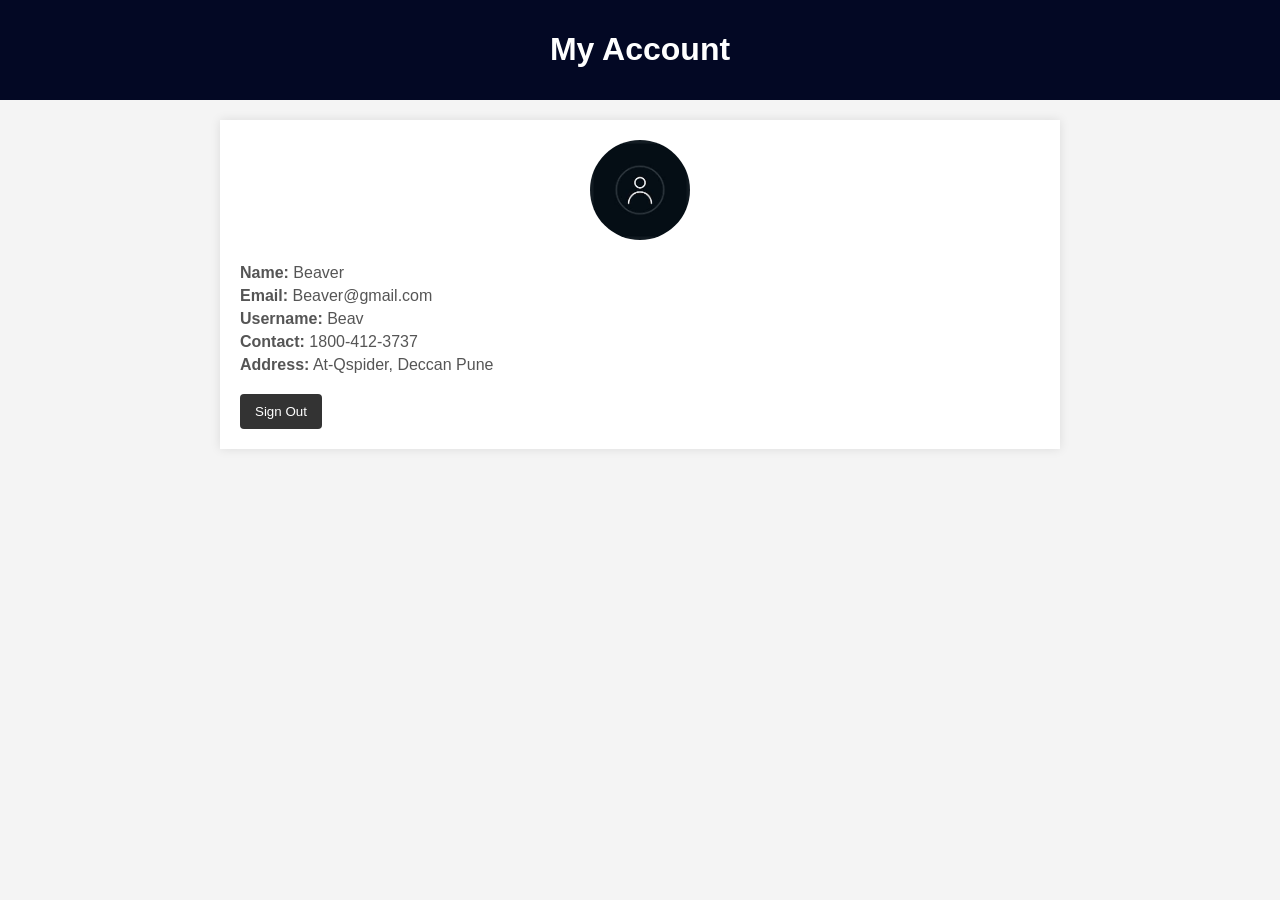
<file: account.html>
<!DOCTYPE html>
<html lang="en">
<head>
    <meta charset="UTF-8">
    <meta name="viewport" content="width=device-width, initial-scale=1.0">
    <title>My Account</title>
    <style>
        body {
            font-family: Arial, sans-serif;
            margin: 0;
            padding: 0;
            background-color: #f4f4f4;
        }

        header {
            background-color: rgb(3,8,36);
            color: #fff;
            padding: 10px;
            text-align: center;
        }

        section {
            max-width: 800px;
            margin: 20px auto;
            padding: 20px;
            background-color: #fff;
            box-shadow: 0 0 10px rgba(0, 0, 0, 0.1);
        }

        h2 {
            color: #333;
        }

        .user-profile {
            text-align: center;
            margin-bottom: 20px;
        }

        .user-profile img {
            width: 100px;
            height: 100px;
            border-radius: 50%;
            object-fit: cover;
            
        }

        .user-info {
            margin-bottom: 20px;
        }

        .user-info p {
            margin: 5px 0;
            color: #555;
        }

        button {
            background-color: #333;
            color: #fff;
            padding: 10px 15px;
            border: none;
            border-radius: 4px;
            cursor: pointer;
        }

        button:hover {
            background-color: rgb(3,8,36);
        }
    </style>
</head>
<body style="background-image: url(https://img.freepik.com/free-vector/geometric-gradient-futuristic-background_23-2149116406.jpg);">

    <header>
        <h1>My Account</h1>
    </header>
    
   
    <section>
        <div class="user-profile">
            <img src="[data-uri]" alt="User Avatar">
        </div>

        <div class="user-info">
            <p><strong>Name:</strong> Beaver</p>
            <p><strong>Email:</strong> Beaver@gmail.com</p>
            <p><strong>Username:</strong> Beav</p>

            <p><strong>Contact:</strong> 1800-412-3737</p>
            <p><strong>Address:</strong> At-Qspider, Deccan Pune</p>
        </div>

       <a href="index.html"><button>Sign Out</button></a>
    </section>

</body>
</html>
</file>
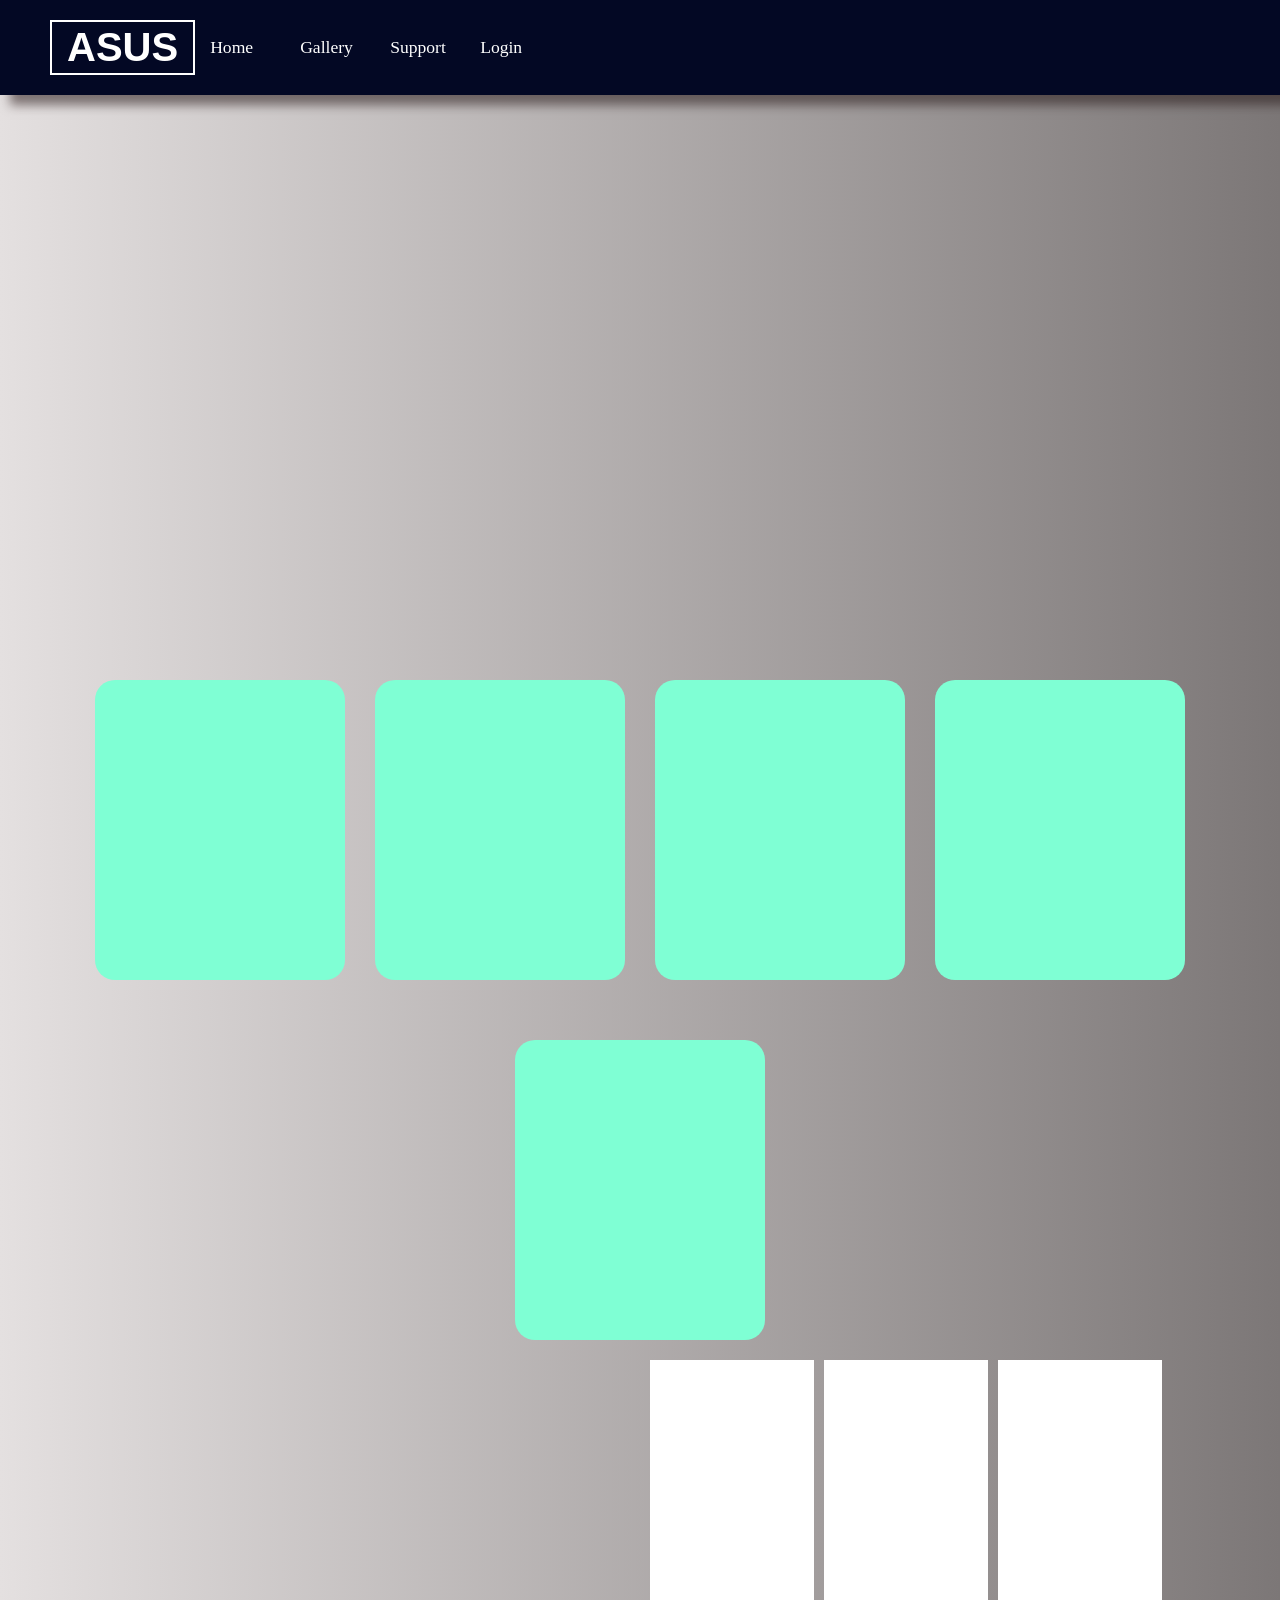
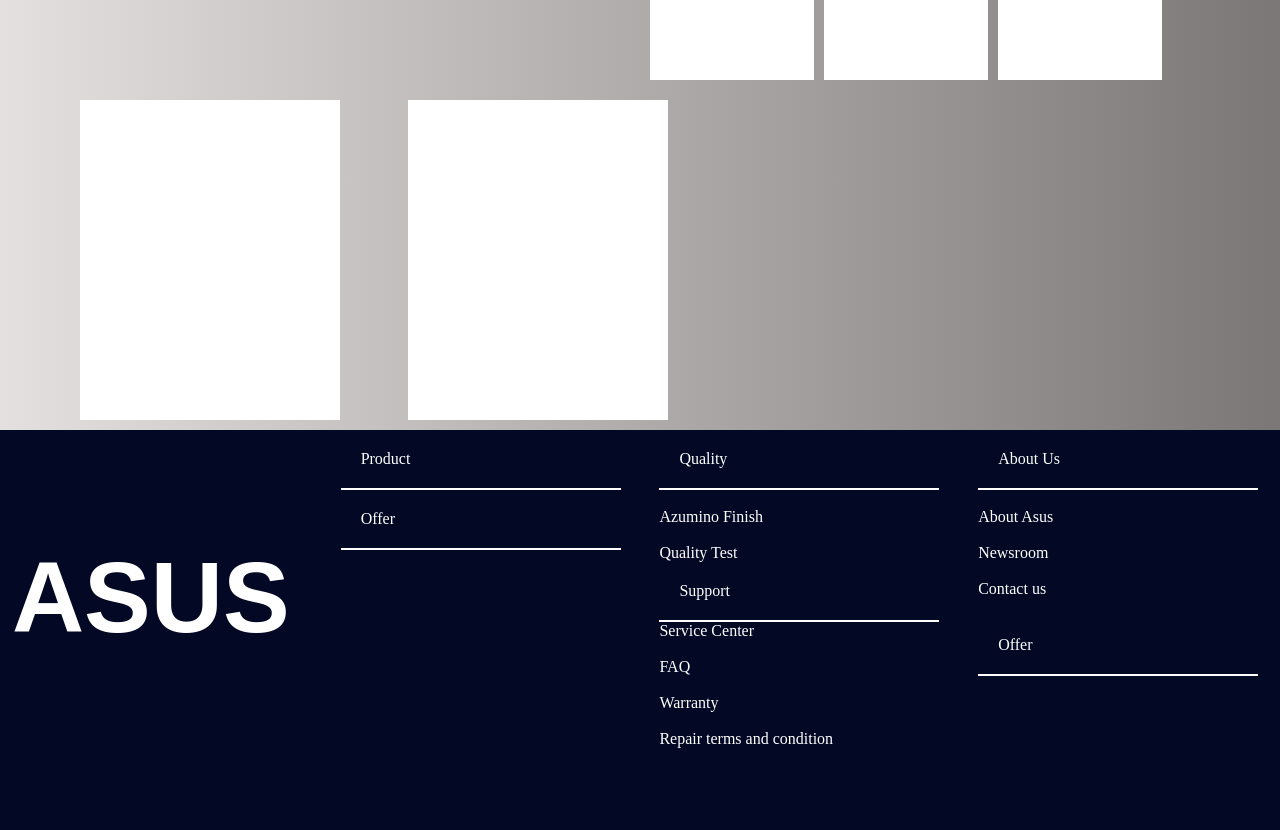
<file: gallary2.html>
<!DOCTYPE html>
<html lang="en">
<head>
    <meta charset="UTF-8">
    <meta http-equiv="X-UA-Compatible" content="IE=edge">
    <meta name="viewport" content="width=device-width, initial-scale=1.0">
    <title>Gallery</title>
    <link rel="stylesheet" href="CSS/gallary.css">
</head>
<body>

    <nav>
        <div class="logo">
            <h3 style="font-size: 40px; font-family: Arial, Helvetica, sans-serif; border: 2px solid white; padding: 3px 15px;">ASUS</h3>
          </div>
  
        <!-- HAMBURGER LINES -->
        <div class="hamburger">
          <span class="lines"></span>
          <span class="lines"></span>
          <span class="lines"></span>
        </div>
  
        <!-- LINKS -->
        <ul id="nav-links">
          <li><a href="index.html">Home</a></li>
          <li><a href="gallery.html">Gallery</a></li>
          <li><a href="support.html">Support</a></li>
          <li><a href="login.html">Login</a></li>
        </ul>
      </nav>

    <div class="main">
        <div class="a"></div>
        <div class="b">
            <div class="box b1"></div>
            <div class="box b2"></div>
            <div class="box b3"></div>
            <div class="box b4"></div>
            <div class="box b5"></div>
        </div>
    </div>
    <div class="second">
        <div class="one b6"></div>
        <div class="one two">
            <div class="box1 b7"></div>
            <div class="box1 b8"></div>
            <div class="box1 b9"></div>
        </div>
    </div>
    <div class="third">
        <div class="one three">
            <div class="box2 b10"></div>
            <div class="box2 b11"></div>
            <!-- <div class="box2 b12"></div> -->
        </div>
        <div class="one b13"></div>
    </div>

    <!-- ------------------FOOTER------------------ -->
    <div class="footer">
        <div class="logo">
            <h2 class="asus ab">ASUS</h2>
        </div>
        <div class="offer ab">
            <div>Product</div>
            <div>Offer</div>
        </div>
        <div class="quality ab">
            <div>Quality</div>
            <br>
            <p style="color: white;">Azumino Finish</p> <br>
            <p style="color: white;">Quality Test</p>
            <div>Support</div>
            <p style="color: white;">Service Center</p> <br>
            <p style="color: white;">FAQ</p> <br>
            <p style="color: white;">Warranty</p> <br>
            <p style="color: white;">Repair terms and condition</p> <br>
        </div>
        <div class="about ab">
            <div>About Us</div>
            <br>
            <p style="color: white;">About Asus</p> <br>
            <p style="color: white;">Newsroom</p> <br>
            <p style="color: white;">Contact us</p><br>
            <div>Offer</div>
        </div>
    </div>

</body>
</html>
</file>
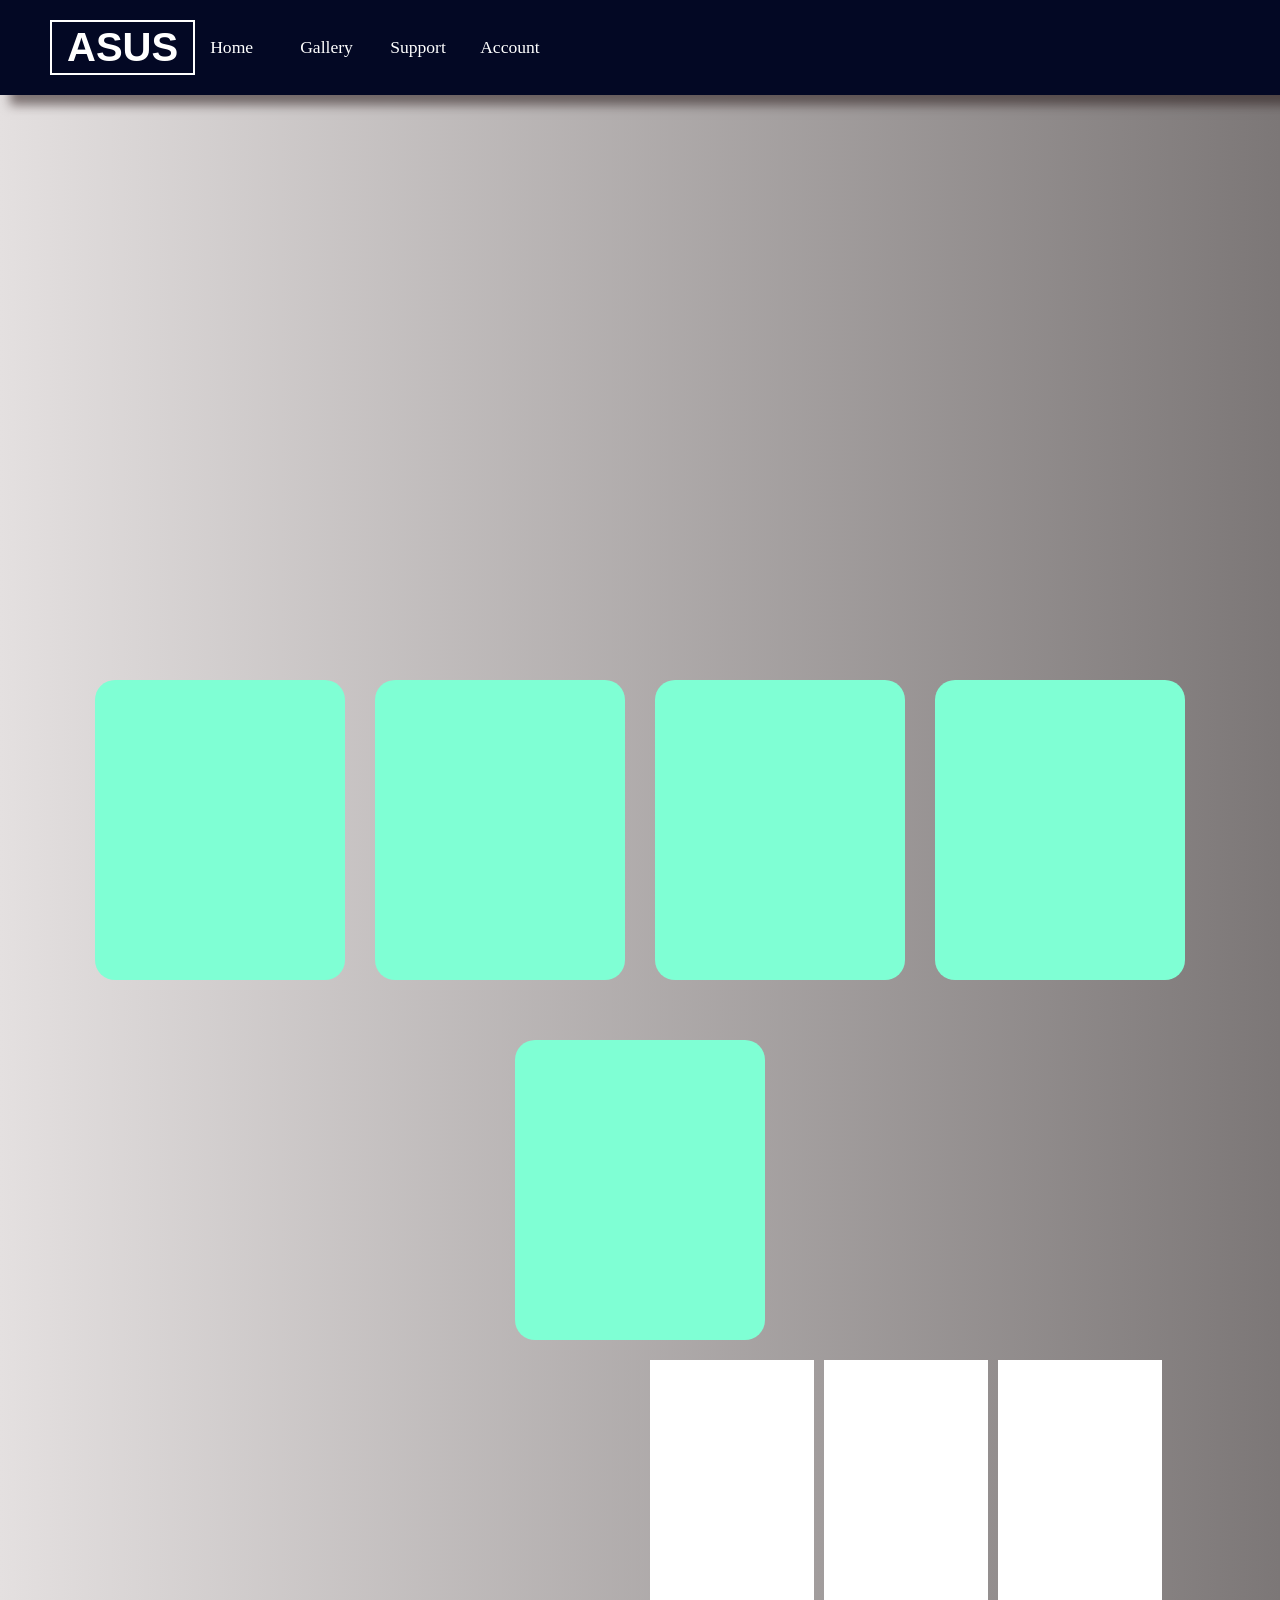
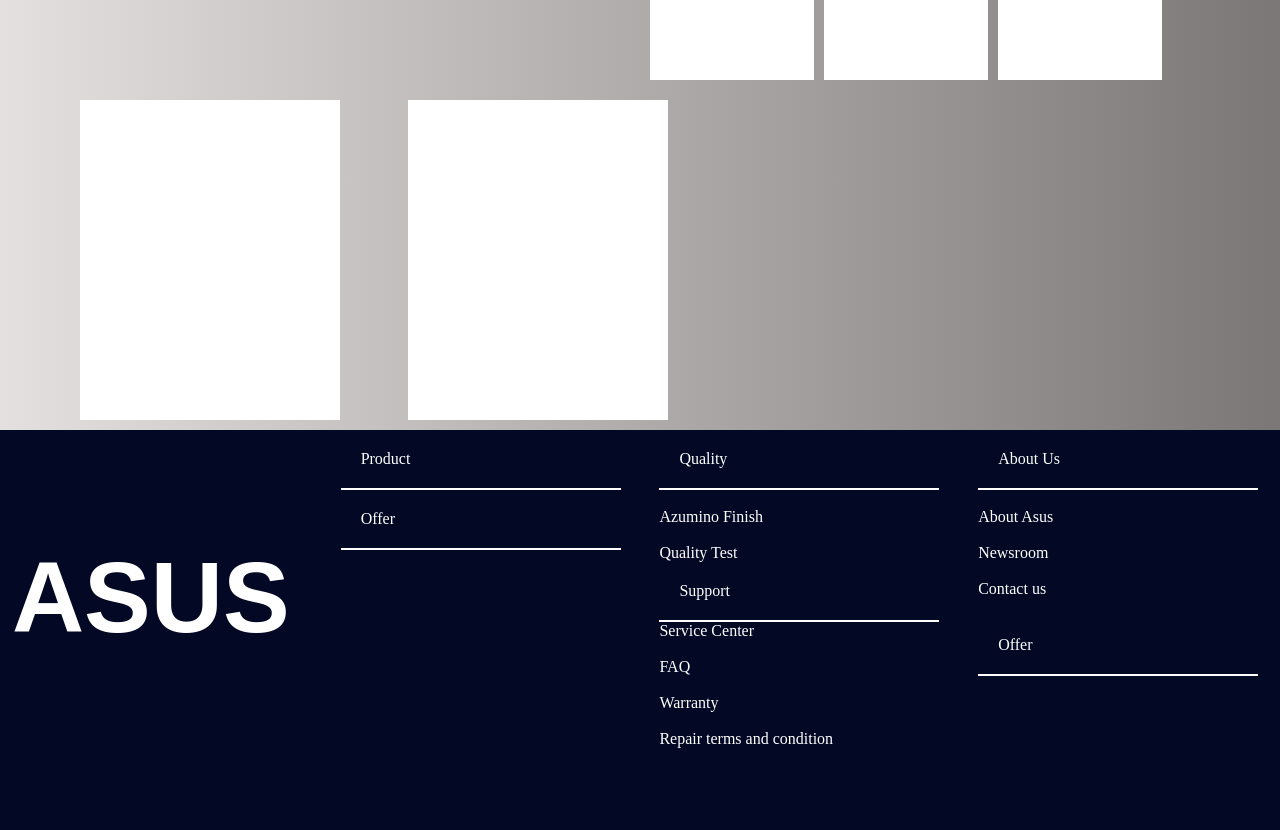
<file: gallery.html>
<!DOCTYPE html>
<html lang="en">
<head>
    <meta charset="UTF-8">
    <meta http-equiv="X-UA-Compatible" content="IE=edge">
    <meta name="viewport" content="width=device-width, initial-scale=1.0">
    <title>Gallery</title>
    <link rel="stylesheet" href="CSS/gallary.css">
</head>
<body>

    <nav>
        <div class="logo">
            <h3 style="font-size: 40px; font-family: Arial, Helvetica, sans-serif; border: 2px solid white; padding: 3px 15px;">ASUS</h3>
          </div>
  
        <!-- HAMBURGER LINES -->
        <div class="hamburger">
          <span class="lines"></span>
          <span class="lines"></span>
          <span class="lines"></span>
        </div>
  
        <!-- LINKS -->
        <ul id="nav-links">
          <li><a href="home.html">Home</a></li>
          <li><a href="gallery.html">Gallery</a></li>
          <li><a href="support.html">Support</a></li>
          <li><a href="account.html">Account</a></li>
        </ul>
      </nav>

    <div class="main">
        <div class="a"></div>
        <div class="b">
            <div class="box b1"></div>
            <div class="box b2"></div>
            <div class="box b3"></div>
            <div class="box b4"></div>
            <div class="box b5"></div>
        </div>
    </div>
    <div class="second">
        <div class="one b6"></div>
        <div class="one two">
            <div class="box1 b7"></div>
            <div class="box1 b8"></div>
            <div class="box1 b9"></div>
        </div>
    </div>
    <div class="third">
        <div class="one three">
            <div class="box2 b10"></div>
            <div class="box2 b11"></div>
            <!-- <div class="box2 b12"></div> -->
        </div>
        <div class="one b13"></div>
    </div>

    <!-- ------------------FOOTER------------------ -->
    <div class="footer">
        <div class="logo">
            <h2 class="asus ab">ASUS</h2>
        </div>
        <div class="offer ab">
            <div>Product</div>
            <div>Offer</div>
        </div>
        <div class="quality ab">
            <div>Quality</div>
            <br>
            <p style="color: white;">Azumino Finish</p> <br>
            <p style="color: white;">Quality Test</p>
            <div>Support</div>
            <p style="color: white;">Service Center</p> <br>
            <p style="color: white;">FAQ</p> <br>
            <p style="color: white;">Warranty</p> <br>
            <p style="color: white;">Repair terms and condition</p> <br>
        </div>
        <div class="about ab">
            <div>About Us</div>
            <br>
            <p style="color: white;">About Asus</p> <br>
            <p style="color: white;">Newsroom</p> <br>
            <p style="color: white;">Contact us</p><br>
            <div>Offer</div>
        </div>
    </div>

</body>
</html>
</file>
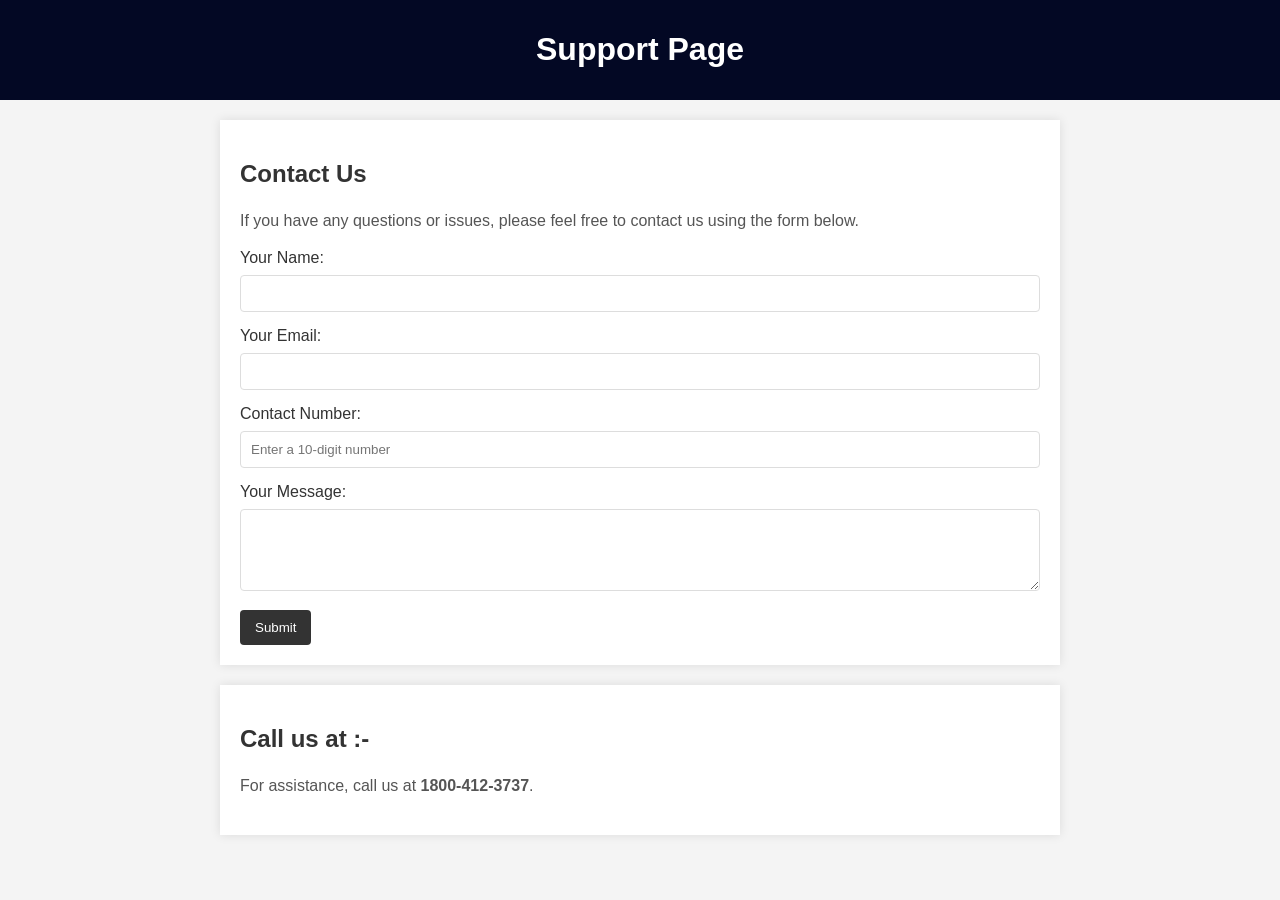
<file: support.html>
<!DOCTYPE html>
<html lang="en">
<head>
    <meta charset="UTF-8">
    <meta name="viewport" content="width=device-width, initial-scale=1.0">
    <title>Support Page</title>
    <link rel="stylesheet" href="CSS/support.css";
</head>

    <body>

        <header>
            <h1>Support Page</h1>
        </header>
    
        <section>
            <h2>Contact Us</h2>
            <p>If you have any questions or issues, please feel free to contact us using the form below.</p>
    
            
                <label for="name">Your Name:</label>
                <input type="text" id="name" name="name" required>
    
                <label for="email">Your Email:</label>
                <input type="email" id="email" name="email" required>

            <label for="phone">Contact Number:</label>
            <input type="tel" id="phone" name="phone" pattern="[0-9]{10}" placeholder="Enter a 10-digit number" required>
    
                <label for="message">Your Message:</label>
                <textarea id="message" name="message" rows="4" required></textarea>
    
                <button type="submit">Submit</button>
            </form>
        </section>
        <section>
            <h2>Call us at :-</h2>
            <!-- Your Sign Up content goes here -->
            <p>For assistance, call us at <strong>1800-412-3737</strong>.</p>
        </section>
    
</body>
</html>
</file>
<file: CSS/gallary.css>
*{
    margin: 0;
    padding: 0;
}


nav{
    background-color: rgb(3, 8, 36);
    display: flex;
    justify-content: flex-start;
    align-items: center;
    /* gap: 50px; */
    padding: 20px 50px;
    box-shadow: 10px 10px 10px rgba(41, 26, 26, 0.548);
    color: white;
    position: fixed;
    z-index: 2;
    width: 100%;
  }


nav ul{
    list-style-type: none;
    display: flex;
    flex-wrap: wrap;
    align-items: center;
    gap: 20px;
}
li{
    width: 70px;
}

li a{
    font-size: 1.1rem;
    cursor: pointer;
    padding: 20px 15px;
    transition: 0.5s;
    color: white;
    text-decoration: none;
}

li a:hover{
    color: white;
    font-weight: bolder;
    border-bottom: 0.5px solid white;
}






/* ------------------GALLARY------------------------- */

body{
    background: linear-gradient(to Right, #e4e0e0, #7c7777);
}

.a{
 
    height: 650px;
    width: 95%;
    background-image: url(https://wallpapercave.com/wp/wp9311109.jpg);
    background-repeat: no-repeat;
    margin: auto;
    background-size: cover;
    border-radius: 90px;
}

.b{
    display: flex;
    justify-content: center;
    align-items: center;
    gap: 30px;
    flex-wrap: wrap;

}

.box{
    height: 300px;
    width: 250px;
    background-color: aquamarine;
    margin-top: 30px;
    background-size: cover;
    border-radius: 20px;

}

.b1{
    background-image: url(https://i.pinimg.com/564x/5b/a8/8f/5ba88f91b76f355631cb134ca77feb43.jpg);
}

.b2{
    background-image: url(https://i.pinimg.com/564x/48/aa/85/48aa85615ce6d19a4983cdc7ee0d9bc8.jpg);
}

.b3{
    background-image: url(https://i.pinimg.com/564x/46/a5/4c/46a54cbd71ddd44bce34249d6d181851.jpg);
}

.b4{
    background-image: url(https://i.pinimg.com/564x/b2/b8/7f/b2b87f3fbea10803ee867d837a34cdf1.jpg);
}

.b5{
    background-image: url(https://i.pinimg.com/564x/47/24/75/47247506c250977a2f0eed8d74d46763.jpg);
}


.second{
    display: flex;
    flex-wrap: wrap;
    gap: 20px;
    align-items: center;
    justify-content: center;
}

.one{

height: 320px;
width: 40%;
background-color: transparent;
margin-top:20px;

}

.b6{
    background-image: url(https://i.pinimg.com/564x/47/24/75/47247506c250977a2f0eed8d74d46763.jpg);
    background-size: cover;
}

.two{
    display: flex;
    justify-content: center;
    align-items: center;
    gap: 10px;
}

.box1{
    height: 320px;
    width: 40%;
    background-color: white;
}

.b7{
    background-image: url(https://i.pinimg.com/564x/25/c0/3a/25c03a0bc458bfdf71208c459aa406c1.jpg);
    background-size: cover;
}

.b8{
    background-image: url(https://i.pinimg.com/564x/25/c0/3a/25c03a0bc458bfdf71208c459aa406c1.jpg);
    background-size: cover;
}

.b9{
    background-image: url(https://i.pinimg.com/736x/1c/b5/1a/1cb51a09e02b172269083f2775aa36ba.jpg);
    background-size: cover;
}

.third{
    display: flex;
    flex-wrap: wrap;
    gap: 20px;
    align-items: center;
    justify-content: center;
}

.three{
    display: flex;
    justify-content: space-around;
    align-items: center;
    gap: 5px;
    width: 650px;
}

.box2{
    height: 320px;
    width: 40%;
    background-color: white;
}

.b10{
    background-image: url(https://i.pinimg.com/564x/93/bd/d2/93bdd2b1dd4d6a25bb666ef186f0a1c4.jpg);
    background-size: cover;
}

.b11{
    background-image: url(https://i.pinimg.com/564x/63/a1/ed/63a1ed1e093a047e6a508b86218c191d.jpg);
    background-size: cover;
}

/* .b12{
    background-image: url(https://i.pinimg.com/736x/1c/b5/1a/1cb51a09e02b172269083f2775aa36ba.jpg);
    background-size: cover;
} */

.b13{
    background-image: url(https://i.pinimg.com/564x/47/24/75/47247506c250977a2f0eed8d74d46763.jpg);
    background-size: cover;
}


/* -----------------------------------FOOTER---------------------------------- */

.footer{
    margin-top: 10px;
    width: 100%;
    height: 400px;
    background-color: rgb(3, 8, 36);
    display: flex;
    flex-wrap: wrap;
    gap: 15px;
    justify-content: space-around;
}

@import url('https://fonts.googleapis.com/css2?family=Inconsolata:wght@200&family=Mountains+of+Christmas&family=Nunito:wght@200&family=Quicksand:wght@300&family=Ubuntu:wght@300&display=swap');

.logo h2{
    position: relative;
    color: white;
    bottom: -100px;
    font-size: 100px;
    padding: 10px;
    font-family: 'Inconsolata', monospace;
font-family: 'Mountains of Christmas', serif;
font-family: 'Nunito', sans-serif;
font-family: 'Quicksand', sans-serif;
font-family: 'Ubuntu', sans-serif;
}
.ab{
    height: 200px;
    width: 300px;
    /* background-color: #333; */
}

.ab div{
    width: 80%;
    padding: 20px;
    color: white;
    border-bottom: 2px solid white;
}
</file>
<file: CSS/support.css>
body {
    font-family: Arial, sans-serif;
    margin: 0;
    padding: 0;
    background-color: #f4f4f4;
}

header {
    background-color: rgb(3, 8, 36);
    color: #fff;
    padding: 10px;
    text-align: center;
}

section {
    max-width: 800px;
    margin: 20px auto;
    padding: 20px;
    background-color: #fff;
    box-shadow: 0 0 10px rgba(0, 0, 0, 0.1);
}

h2 {
    color: #333;
}

p {
    line-height: 1.6;
    color: #555;
}

form {
    margin-top: 20px;
}

label {
    display: block;
    margin-bottom: 8px;
    color: #333;
}

input,
textarea {
    width: 100%;
    padding: 10px;
    margin-bottom: 15px;
    border: 1px solid #ddd;
    border-radius: 4px;
    box-sizing: border-box;
}

button {
    background-color: #333;
    color: #fff;
    padding: 10px 15px;
    border: none;
    border-radius: 4px;
    cursor: pointer;
}

button:hover {
    background-color: #555;
}
</file>
